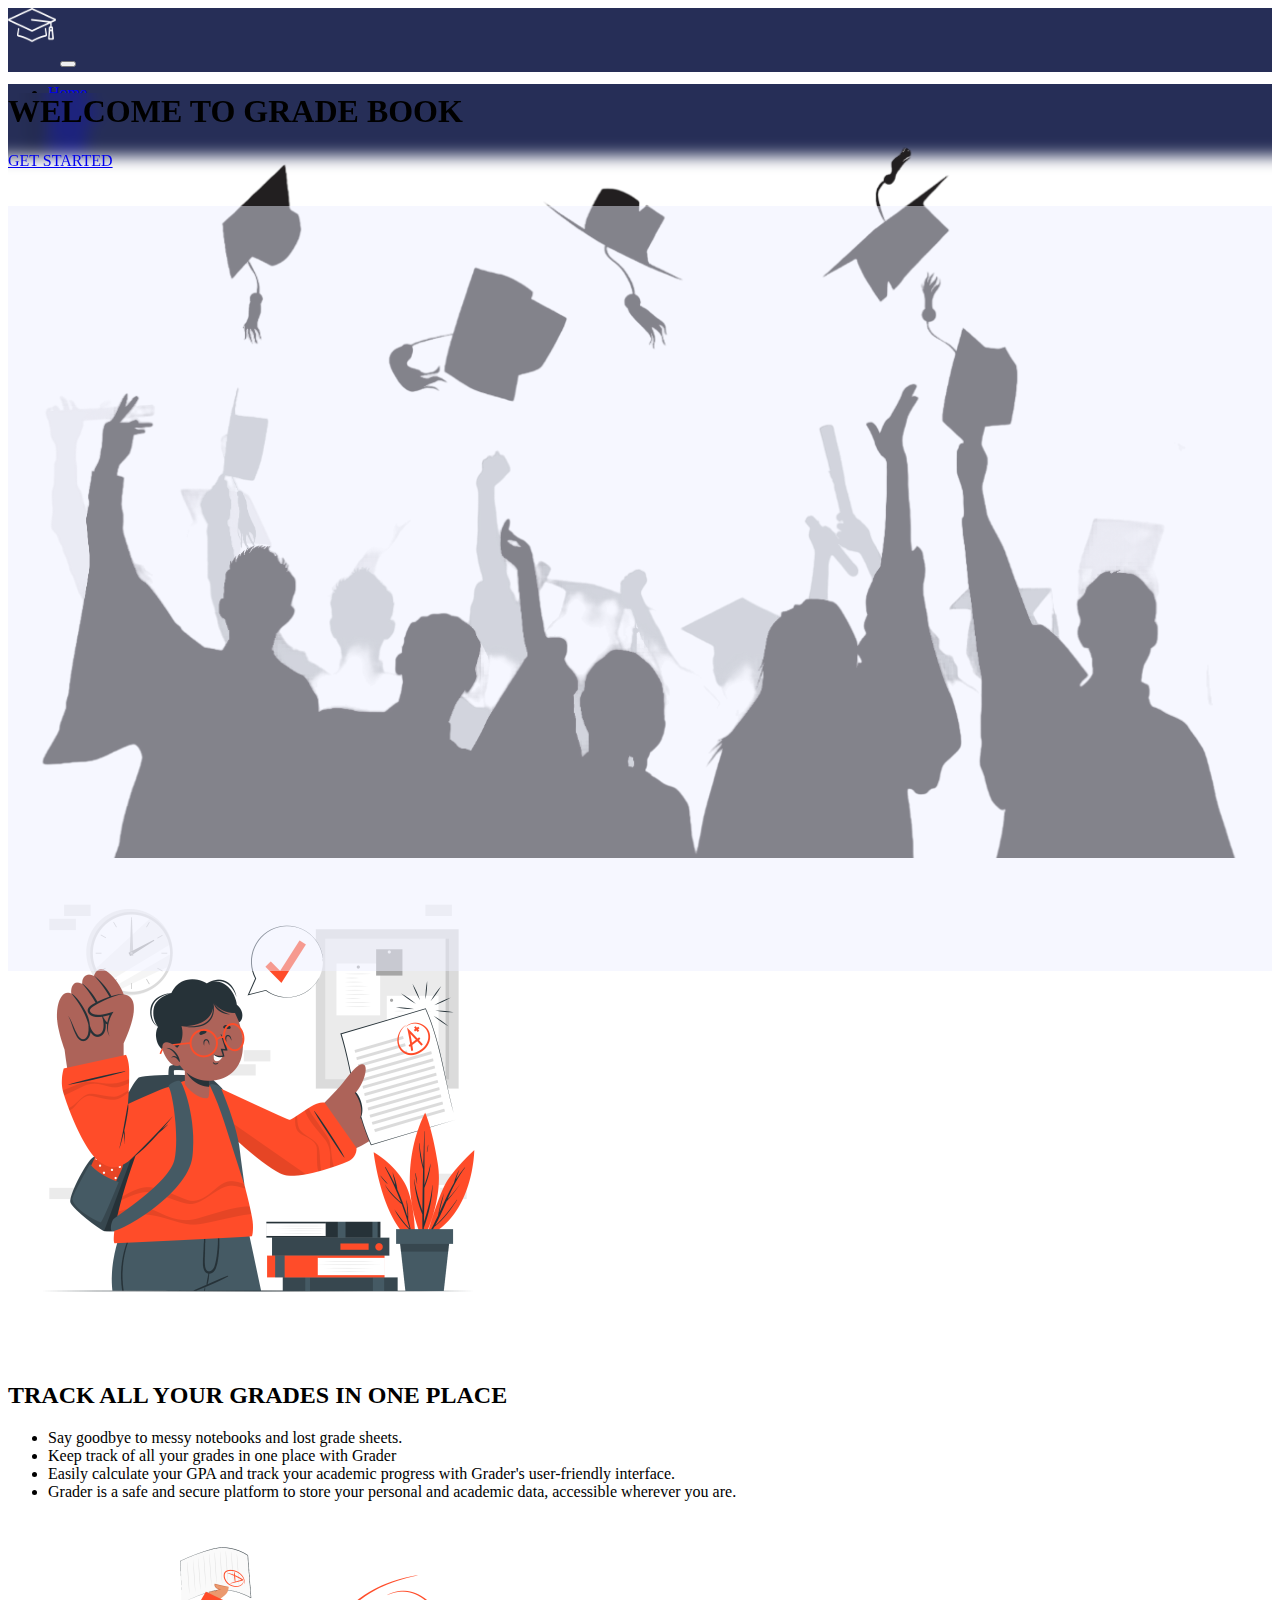
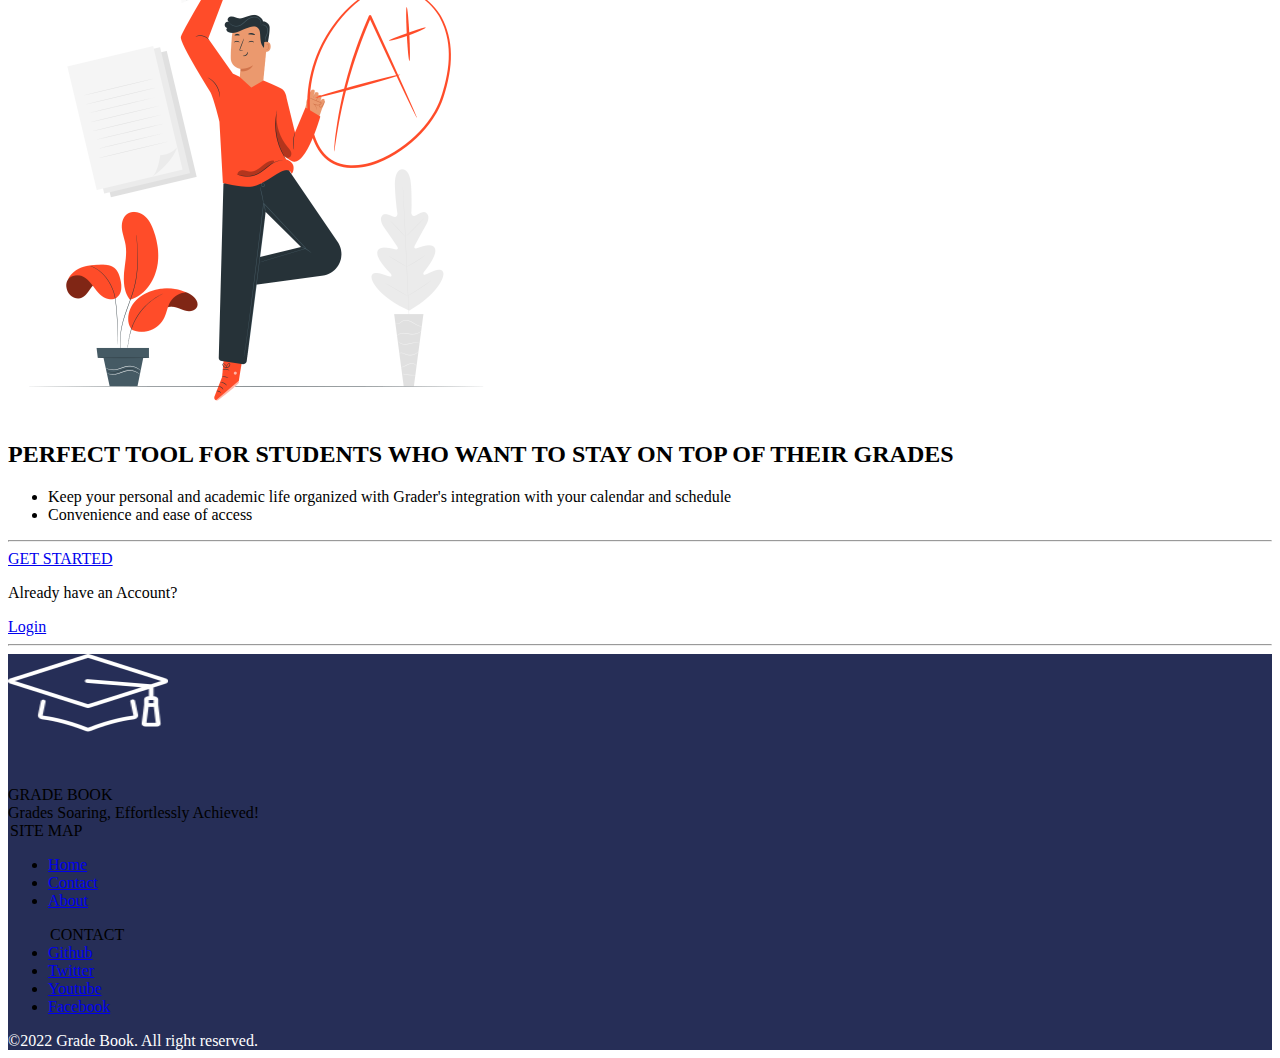
<file: src/index.html>
<!DOCTYPE html>
<html lang="en">

<head>
    <meta charset="UTF-8">
    <meta http-equiv="X-UA-Compatible" content="IE=edge">
    <meta name="viewport" content="width=device-width, initial-scale=1.0">
    <link rel="icon" type="image/png" href="images/website-icon.png">
    <!-- bootstrap css -->
    <link href="https://cdn.jsdelivr.net/npm/bootstrap@5.2.3/dist/css/bootstrap.min.css" rel="stylesheet" integrity="sha384-rbsA2VBKQhggwzxH7pPCaAqO46MgnOM80zW1RWuH61DGLwZJEdK2Kadq2F9CUG65" crossorigin="anonymous">

    <link href="styles/style.css" rel="stylesheet">

    <title>Home</title>
</head>

<body>
    <!-- navbar -->
    <nav class="navbar navbar-secondary navbar-expand-sm bg-primary ">
        <div class="container-fluid">
            <img src="images/gradulation-hat.png" class="navbar-brand img-fluid ms-2 me-5" alt="gradebook_logo" id="logo"
                title="Home">   
            <button class="navbar-toggler" type="button" data-bs-toggle="collapse" data-bs-target="#navbarSupportedContent" aria-controls="navbarSupportedContent" aria-expanded="false" aria-label="Toggle navigation">
                <span class="navbar-toggler-icon"></span>
            </button>
            <ul class="collapse navbar-collapse navbar-nav mb-2 mb-lg-0 justify-content-center gap-5 bg-primary text-light pb-2"
                id="navbarSupportedContent">
                <li class="nav-item">
                    <a class="nav-link active btn btn-outline-dark px-3 text-light border-light" aria-current="page" href="index.html">Home</a>
                </li>
                <li class="nav-item">
                    <a class="nav-link btn btn-outline-dark px-3 text-light border-light" href="contact.html">Contact</a>
                </li>
                <li class="nav-item">
                    <a class="nav-link btn btn-outline-dark px-3 text-light border-light" href="about.html">About</a>
                </li>
                <li class="nav-item">
                    <a class="nav-link btn btn-outline-dark px-3 text-light border-light" href="login.html">Login</a>
                </li>
            </ul>
        </div>
    </nav>

    <!-- the fullscreen welcome page -->
    <main id="height--fullheight" class="bg-image--blurred d-grid gap-5 intro border container-fluid justify-content-center align-content-center">
        <h1 class="display-1 w-100 text-center text-dark fw-bold ">WELCOME TO GRADE&nbsp;BOOK</h1>

        <a class="btn btn-primary btn-lg rounded me-auto ms-auto" href="signup-1.html">GET STARTED</a>

        <!-- scroll down button -->
        <div id="scroll" class="btn-outline-primary position-absolute">
            <div class="rounded-pill p-2 h-5 w-5 d-none d-lg-flex bg-light btn btn-outline-primary" title="learn more">
                <img src="images/downward arrow.png" class="img-fluid" alt="Learn More">
            </div>
        </div>
    </main>


    <div class="container mt-5">

        <section id="section_1" class="row mb-5 align-items-center shadow-lg">
            <img class="col-lg-5 rounded order-2 order-lg-1" src="images/happy student.png"
                alt="an excited undergrad student">
            <div class="col-lg-7 order-1 order-lg-2 w-md-50">
                <h2 class="h2 text-decoration-underline text-center mt-3">TRACK ALL YOUR GRADES IN ONE PLACE</h2>
                <ul class="ms-4">
                    <li>Say goodbye to messy notebooks and lost grade sheets.</li>
                    <li> Keep track of all your grades in one place with Grader</li>
                    <li>Easily calculate your GPA and track your academic progress with Grader's user-friendly
                        interface.</li>
                    <li>Grader is a safe and secure platform to store your personal and academic data, accessible
                        wherever you are.</li>
                </ul>
            </div>
        </section>

        <section class="row mb-5 align-items-center shadow-lg">
            <img class="col-lg-5 order-2 order-lg-2 rounded" src="images/excited student.png"
                alt="an excited highschool student">
            <div class="col-lg-7 order-1 order-lg-1">
                <h2 class="h3 text-decoration-underline text-center mt-3">PERFECT TOOL FOR STUDENTS WHO WANT TO STAY ON TOP
                    OF THEIR GRADES</h2>
                <ul class="ms-4">
                    <li>Keep your personal and academic life organized with Grader's integration with your calendar and
                        schedule</li>
                    <li>Convenience and ease of access</li>
                </ul>
            </div>
        </section>

        <hr>
        <section class="d-grid align-content-center justify-content-center">
            <a class="btn btn-lg btn-primary " href="signup-1.html">GET STARTED</a>
            <p class="text-muted">Already have an Account?</p>
            <a class="btn btn-outline-secondary" href="login.html">Login</a>
        </section>
        <hr>
    </div>

    <footer class="container-fluid bg-primary">
        <div class="row pt-3">
            <div class="col-12 col-md-4 justify-content-center row text-center">
                <img class="col-12 img-fluid banner__img" src="images/gradulation-hat.png" alt="Grade Book Logo">
                <div class="col-12 display-5 fw-bold text-light">GRADE BOOK</div>
                <div class="col-12 lead text-light">Grades Soaring, Effortlessly Achieved!</div>
            </div>

            <div class="col-12 col-md-8 row justify-content-center gap-5 text-center text-md-start mt-5">
                <div class="col-4">
                    <legend class="lead text-light">SITE MAP</legend>
                    <ul class="list-inline">
                        <li><a href="index.html" class="text-light">Home</a></li>
                        <li><a href="contact.html" class="text-light">Contact</a></li>
                        <li><a href="about.html" class="text-light">About</a></li>
                    </ul>
                </div>

                <div class="col-4">
                    <ul class="list-inline">
                        <legend class="lead text-light">CONTACT</legend>
                        <li class=""><a href="https://github.com" class="text-light">Github</a></li>
                        <li class=""><a href="twitter.com" class="text-light">Twitter</a></li>
                        <li class=""><a href="youtube.com" class="text-light">Youtube</a></li>
                        <li class=""><a href="facebook.com" class="text-light">Facebook</a></li>
                    </ul>
                </div>
            </div>
            <div class="text-center mt-4 text-color-quaternary"> &copy;2022 Grade Book. All right reserved.</div>
        </div>
    </footer>

    <script>
        let button = document.getElementById("scroll");
        var section = document.getElementById("section_1");
        button.addEventListener("click", function () {
            section.scrollIntoView({ behavior: "smooth" });
        });
    </script>

    <script src="https://cdn.jsdelivr.net/npm/bootstrap@5.2.3/dist/js/bootstrap.bundle.min.js"
        integrity="sha384-kenU1KFdBIe4zVF0s0G1M5b4hcpxyD9F7jL+jjXkk+Q2h455rYXK/7HAuoJl+0I4"
        crossorigin="anonymous"></script>

</body>
</html>
</file>
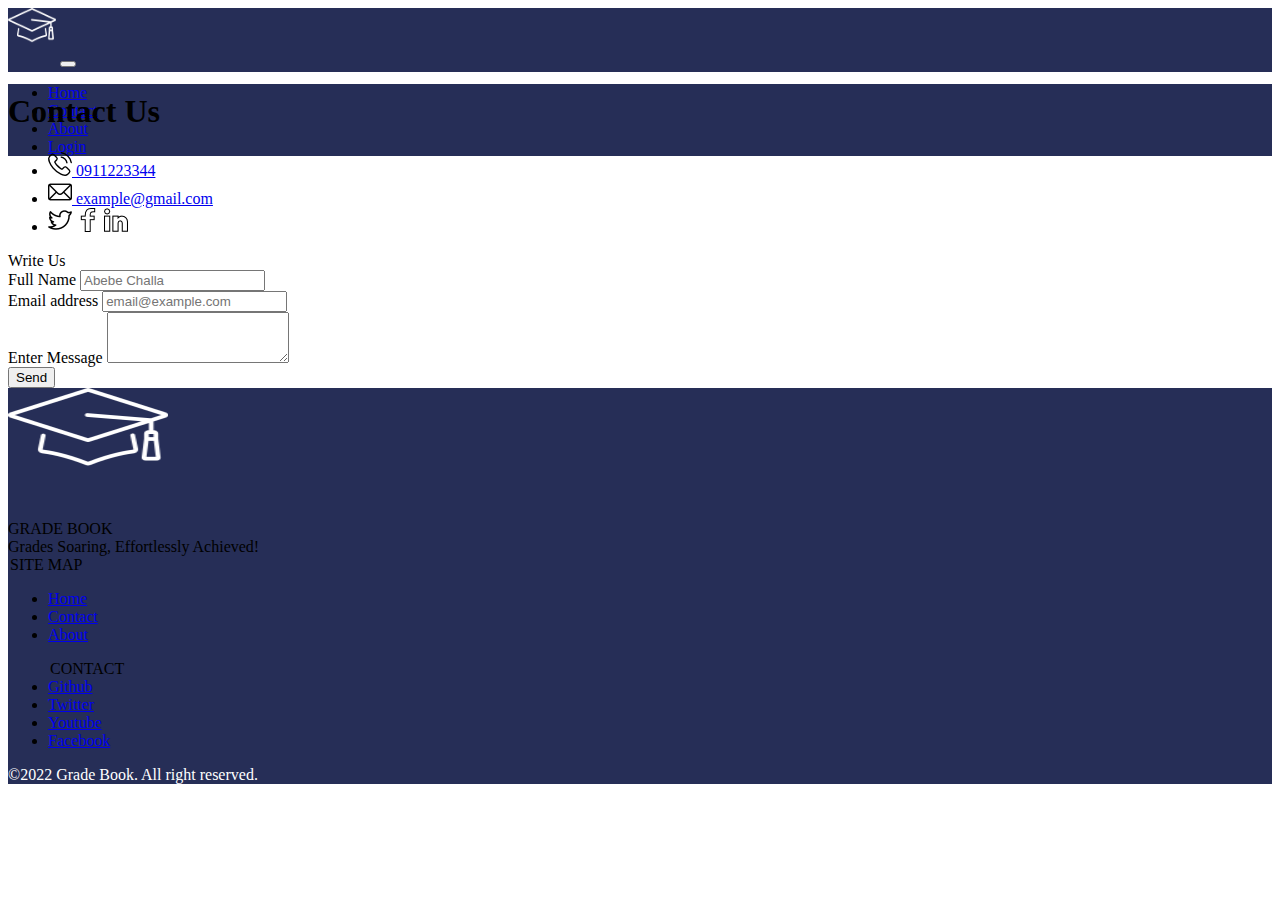
<file: src/contact.html>
<!DOCTYPE html>
<html lang="en">

<head>
    <meta charset="UTF-8">
    <meta http-equiv="X-UA-Compatible" content="IE=edge">
    <meta name="viewport" content="width=device-width, initial-scale=1.0">
    <link rel="icon" type="image/png" href="images/website-icon.png">

    <!-- bootstrap css -->
    <link href="https://cdn.jsdelivr.net/npm/bootstrap@5.2.3/dist/css/bootstrap.min.css" rel="stylesheet"
        integrity="sha384-rbsA2VBKQhggwzxH7pPCaAqO46MgnOM80zW1RWuH61DGLwZJEdK2Kadq2F9CUG65" crossorigin="anonymous">

    <link href="styles/style.css" rel="stylesheet" type="text/css">
    <title>Contact</title>
</head>

<body>
    <!-- navbar -->
    <nav class="navbar navbar-secondary navbar-expand-sm bg-primary ">
        <div class="container-fluid">
            <img src="images/gradulation-hat.png" class="navbar-brand img-fluid ms-2 me-5" alt="gradebook_logo" id="logo"
                title="Home">   
            <button class="navbar-toggler" type="button" data-bs-toggle="collapse" data-bs-target="#navbarSupportedContent" aria-controls="navbarSupportedContent" aria-expanded="false" aria-label="Toggle navigation">
                <span class="navbar-toggler-icon"></span>
            </button>
            <ul class="collapse navbar-collapse navbar-nav mb-2 mb-lg-0 justify-content-center gap-5 bg-primary text-light pb-2"
                id="navbarSupportedContent">
                <li class="nav-item">
                    <a class="nav-link btn btn-outline-dark px-3 text-light border-light" aria-current="page" href="index.html">Home</a>
                </li>
                <li class="nav-item">
                    <a class="nav-link active btn btn-outline-dark px-3 text-light border-light" href="contact.html">Contact</a>
                </li>
                <li class="nav-item">
                    <a class="nav-link btn btn-outline-dark px-3 text-light border-light" href="about.html">About</a>
                </li>
                <li class="nav-item">
                    <a class="nav-link btn btn-outline-dark px-3 text-light border-light" href="login.html">Login</a>
                </li>
            </ul>
        </div>
    </nav>



    <div class="row align-items-start align-content-start justify-content-center gap-4 m-5">
        <aside class="col-sm-12 col-lg-4 order-2 order-lg-1 text-center p-5">
            <h1 class="display-6 fw-bold">Contact Us</h1>
            <ul class="list-group list-group-flush text-center text-lg-start">
                <li class="list-group-item">
                    <a href="tel: 0911223344"><img class="icon me-2" src="images/telephone.png" alt="call us">
                        0911223344</a>
                </li>
                <li class="list-group-item">
                    <a href="mailto:example@gmail.com"><img class="icon me-2" src="images/mail.png" alt="mail us">
                        example@gmail.com</a>
                </li>

                <li class="d-flex justify-content-evenly m-5">
                    <a class="" href="#"><img src="images/twitter-sign.png" alt="twitter"></a>
                    <a class="" href="#"><img src="images/facebook-sign.png" alt="facebook"></a>
                    <a class="" href="#"><img src="images/linkedin-sign.png" alt="linked in"></a>
                </li>
            </ul>
        </aside>

        <!-- contact form -->
        <form class="col-sm-12 col-lg-6 order-sm-1 order-lg-2 p-5" method="" action="">
            <div class="display-6 fw-bold text-center">Write Us</div>
            <div class="mb-3">
                <label for="name" class="form-label">Full Name</label>
                <input type="text" class="form-control" id="name" placeholder="Abebe Challa" required>
            </div>
            
            <div class="mb-3">
                <label for="exampleFormControlInput1" class="form-label">Email address</label>
                <input type="email" class="form-control" id="exampleFormControlInput1" placeholder="email@example.com" required>
            </div>

            <div class="mb-3">
                <label for="exampleFormControlTextarea1" class="form-label">Enter Message</label>
                <textarea class="form-control" id="exampleFormControlTextarea1" rows="3"></textarea>
            </div>

            <button class="btn btn-success btn-lg m-3" type="submit">Send</button>
        </form>
    </div>


    <footer class="container-fluid bg-primary">
        <div class="row pt-3">
            <div class="col-12 col-md-4 justify-content-center row text-center">
                <img class="col-12 img-fluid banner__img" src="images/gradulation-hat.png" alt="Grade Book Logo">
                <div class="col-12 display-5 fw-bold text-light">GRADE BOOK</div>
                <div class="col-12 lead text-light">Grades Soaring, Effortlessly Achieved!</div>
            </div>

            <div class="col-12 col-md-8 row justify-content-center gap-5 text-center text-md-start mt-5">
                <div class="col-4">
                    <legend class="lead text-light">SITE MAP</legend>
                    <ul class="list-inline">
                        <li><a href="index.html" class="text-light">Home</a></li>
                        <li><a href="contact.html" class="text-light">Contact</a></li>
                        <li><a href="about.html" class="text-light">About</a></li>
                    </ul>
                </div>

                <div class="col-4">
                    <ul class="list-inline">
                        <legend class="lead text-light">CONTACT</legend>
                        <li class=""><a href="https://github.com" class="text-light">Github</a></li>
                        <li class=""><a href="twitter.com" class="text-light">Twitter</a></li>
                        <li class=""><a href="youtube.com" class="text-light">Youtube</a></li>
                        <li class=""><a href="facebook.com" class="text-light">Facebook</a></li>
                    </ul>
                </div>
            </div>
            <div class="text-center mt-4 text-color-quaternary"> &copy;2022 Grade Book. All right reserved.</div>
        </div>
    </footer>


    <script>
        let button = document.getElementById("scroll");
        var section = document.getElementById("section_1");
        button.addEventListener("click", function () {
            section.scrollIntoView({ behavior: "smooth" });
        });
    </script>

    <script src="https://cdn.jsdelivr.net/npm/bootstrap@5.2.3/dist/js/bootstrap.bundle.min.js"
        integrity="sha384-kenU1KFdBIe4zVF0s0G1M5b4hcpxyD9F7jL+jjXkk+Q2h455rYXK/7HAuoJl+0I4"
        crossorigin="anonymous"></script>
</body>

</html>
</file>
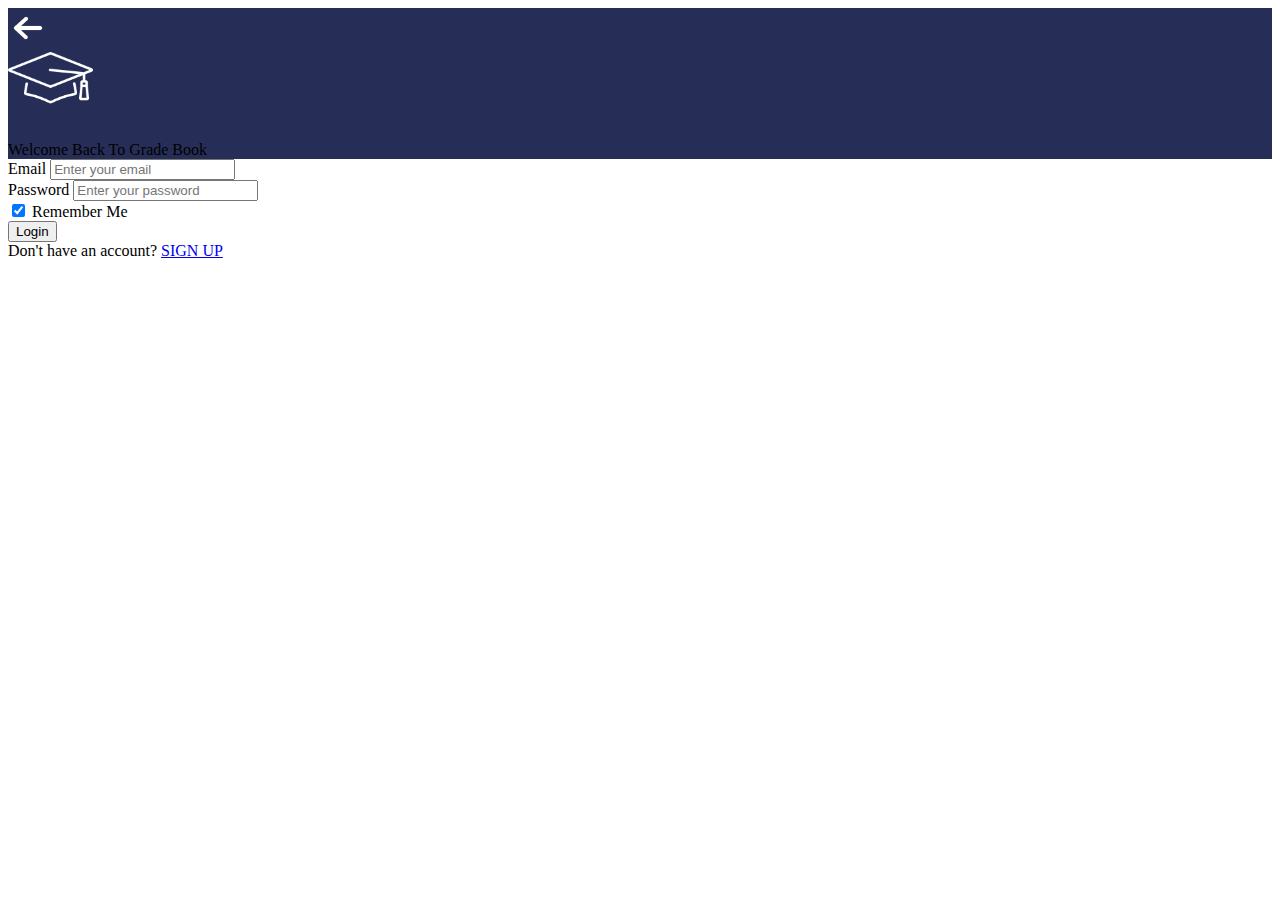
<file: src/login.html>
<!DOCTYPE html>
<html lang="en">

<head>
    <meta charset="UTF-8">
    <meta http-equiv="X-UA-Compatible" content="IE=edge">
    <meta name="viewport" content="width=device-width, initial-scale=1.0">
    <link rel="icon" type="image/png" href="images/website-icon.png">
    <!-- bootstrap css -->
    <link href="https://cdn.jsdelivr.net/npm/bootstrap@5.2.3/dist/css/bootstrap.min.css" rel="stylesheet"
    integrity="sha384-rbsA2VBKQhggwzxH7pPCaAqO46MgnOM80zW1RWuH61DGLwZJEdK2Kadq2F9CUG65" crossorigin="anonymous">
    
    <link href="styles/style.css" rel="stylesheet" type="text/css">

    <title>Login</title>
</head>

<body>
    <nav class="fixed-top bg-primary ps-5 p-1 container-fluid border-bottom">  
        <a href="index.html" title="Go Back"><img class="shadow" src="images/back-button.png" alt="Back" width="40px"></a>
    </nav>
    <div class="row justify-content-center vh-100 container-fluid me-0 ms-0">
        <aside class="col-sm-12 col-lg-4 me-0 order-1 order-lg-2 text-center align-items-center justify-content-center bg-primary text-secondary d-flex flex-column gap-5">
            <div class="logo d-none d-lg-grid"><img class="img-fluid" src="images/gradulation-hat.png" alt="gradebook logo" width="85rem"></div>
            <div class="h1 text-light">Welcome Back To Grade Book</div>
        </aside>

        <form class="col-sm-12 col-lg-6 order-2 order-lg-1 p-5 border mt-5 container-fluid d-flex flex-column justify-content-center" action="user.html" method="">
            <div class="mb-3">
                <label for="email" class="form-label">Email</label>
                <input type="email" class="form-control" id="email" placeholder="Enter your email" required>
            </div>

            <div class="mb-3">
                <label for="exampleFormControlInput1" class="form-label">Password</label>
                <input type="password" class="form-control" id="exampleFormControlInput1"
                    placeholder="Enter your password" required>
            </div>

            <div class="mb-3 d-flex align-items-center">
                <div>
                    <input class="form-check-input align-baseline" type="checkbox" id="rememberMe" checked>
                    <label for="rememberMe">Remember Me</label>
                </div>
                <button class="btn btn-success btn-lg ms-auto me-5" type="submit">Login</button>
            </div>

            <div class="text-muted">Don't have an account? <a href="signup-1.html">SIGN UP</a></div>
        </form>
    </div>

    <!-- bootstrap js bundle -->
    <script src="https://cdn.jsdelivr.net/npm/bootstrap@5.2.3/dist/js/bootstrap.bundle.min.js"
        integrity="sha384-kenU1KFdBIe4zVF0s0G1M5b4hcpxyD9F7jL+jjXkk+Q2h455rYXK/7HAuoJl+0I4"
        crossorigin="anonymous"></script>
</body>

</html>
</file>
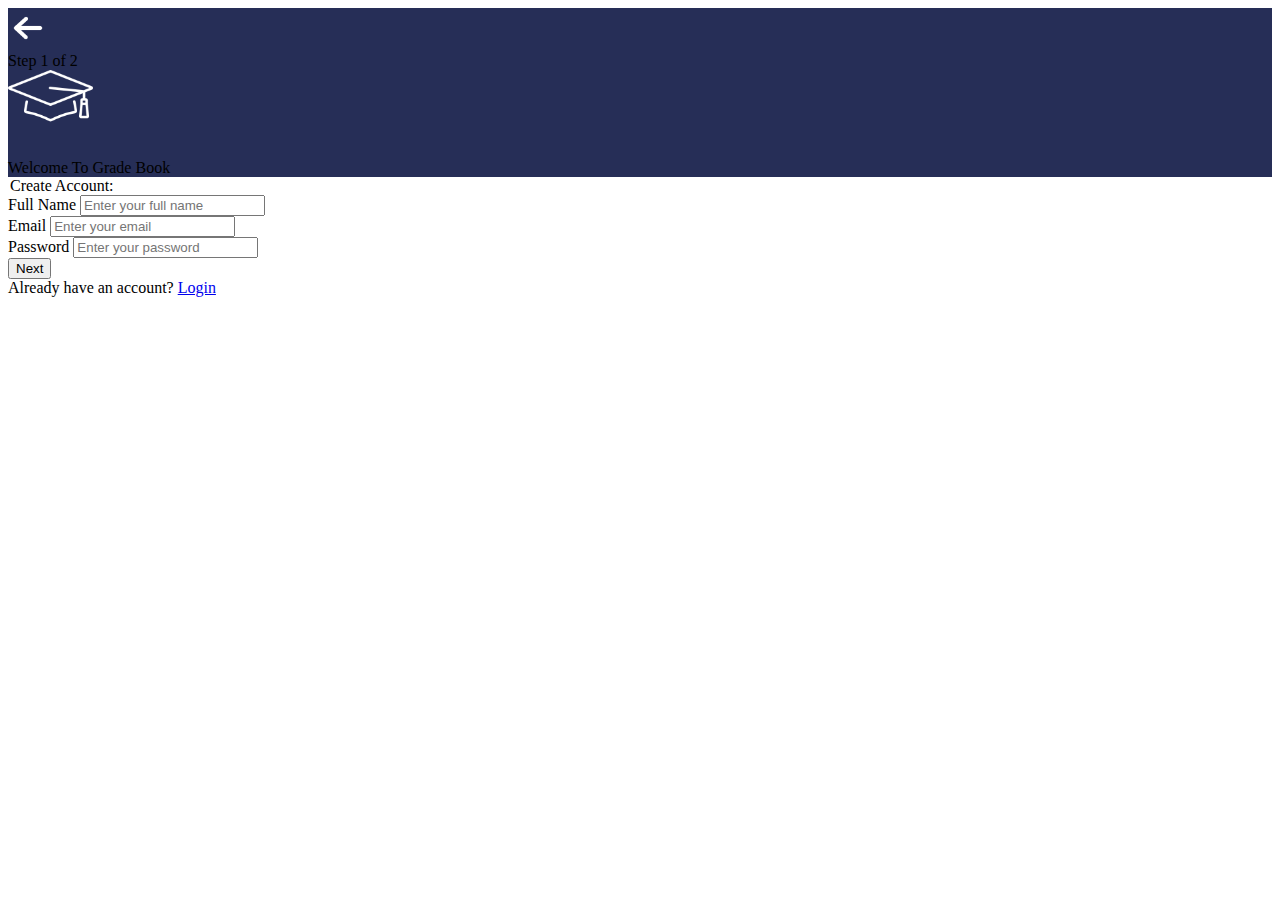
<file: src/signup-1.html>
<!DOCTYPE html>
<html lang="en">

<head>
    <meta charset="UTF-8">
    <meta http-equiv="X-UA-Compatible" content="IE=edge">
    <meta name="viewport" content="width=device-width, initial-scale=1.0">
    <link rel="icon" type="image/png" href="images/website-icon.png">
    <!-- bootstrap css -->
    <link href="https://cdn.jsdelivr.net/npm/bootstrap@5.2.3/dist/css/bootstrap.min.css" rel="stylesheet"
    integrity="sha384-rbsA2VBKQhggwzxH7pPCaAqO46MgnOM80zW1RWuH61DGLwZJEdK2Kadq2F9CUG65" crossorigin="anonymous">
    
    <link href="styles/style.css" rel="stylesheet" type="text/css">
    
    <title>Signup_1</title>
</head>

<body>
    <nav class="fixed-top bg-primary ps-5 p-1 container-fluid border-bottom">
        <a href="index.html" title="Go Back"><img class="shadow" src="images/back-button.png" alt="Back"
                width="40px"></a>
        <div class="text-center m-auto d-inline text-light">Step 1 of 2</div>
    </nav>

    <div class="row justify-content-center vh-100 container-fluid me-0 ms-0">
        <aside
            class=" d-none d-lg-flex col-sm-12 col-lg-4 me-0 order-1 order-lg-2 text-center align-items-center justify-content-center bg-primary d-flex flex-column gap-5">
            <div class="logo"><img class="img-fluid" src="images/gradulation-hat.png" alt="gradebook logo"
                    width="85rem"></div>
            <div class="h1 text-light">Welcome To Grade Book</div>
        </aside>

        <form class="col-sm-12 col-lg-6 order-2 order-lg-1 p-5 border mt-5 container-fluid d-flex flex-column justify-content-center" action="signup-2.html" method="">
            <legend class="display-5 mb-4">Create Account:</legend>

            <div class="mb-3">
                <label for="name" class="form-label text">Full Name</label>
                <input type="text" class="form-control" id="name" placeholder="Enter your full name" required>
            </div>

            <div class="mb-3">
                <label for="email" class="form-label">Email</label>
                <input type="email" class="form-control" id="email" placeholder="Enter your email" required>
            </div>

            <div class="mb-3">
                <label for="password" class="form-label">Password</label>
                <input type="password" class="form-control" id="password" placeholder="Enter your password" required>
            </div>

            <div class="mb-3 d-flex align-items-center">
                <button class="btn btn-success btn-lg ms-auto me-5" type="submit">Next</button>
            </div>

            <div class="text-muted">Already have an account? <a href="login.html">Login</a></div>

        </form>
    </div>


    <script src="https://cdn.jsdelivr.net/npm/bootstrap@5.2.3/dist/js/bootstrap.bundle.min.js"
        integrity="sha384-kenU1KFdBIe4zVF0s0G1M5b4hcpxyD9F7jL+jjXkk+Q2h455rYXK/7HAuoJl+0I4"
        crossorigin="anonymous"></script>

</body>

</html>
</file>
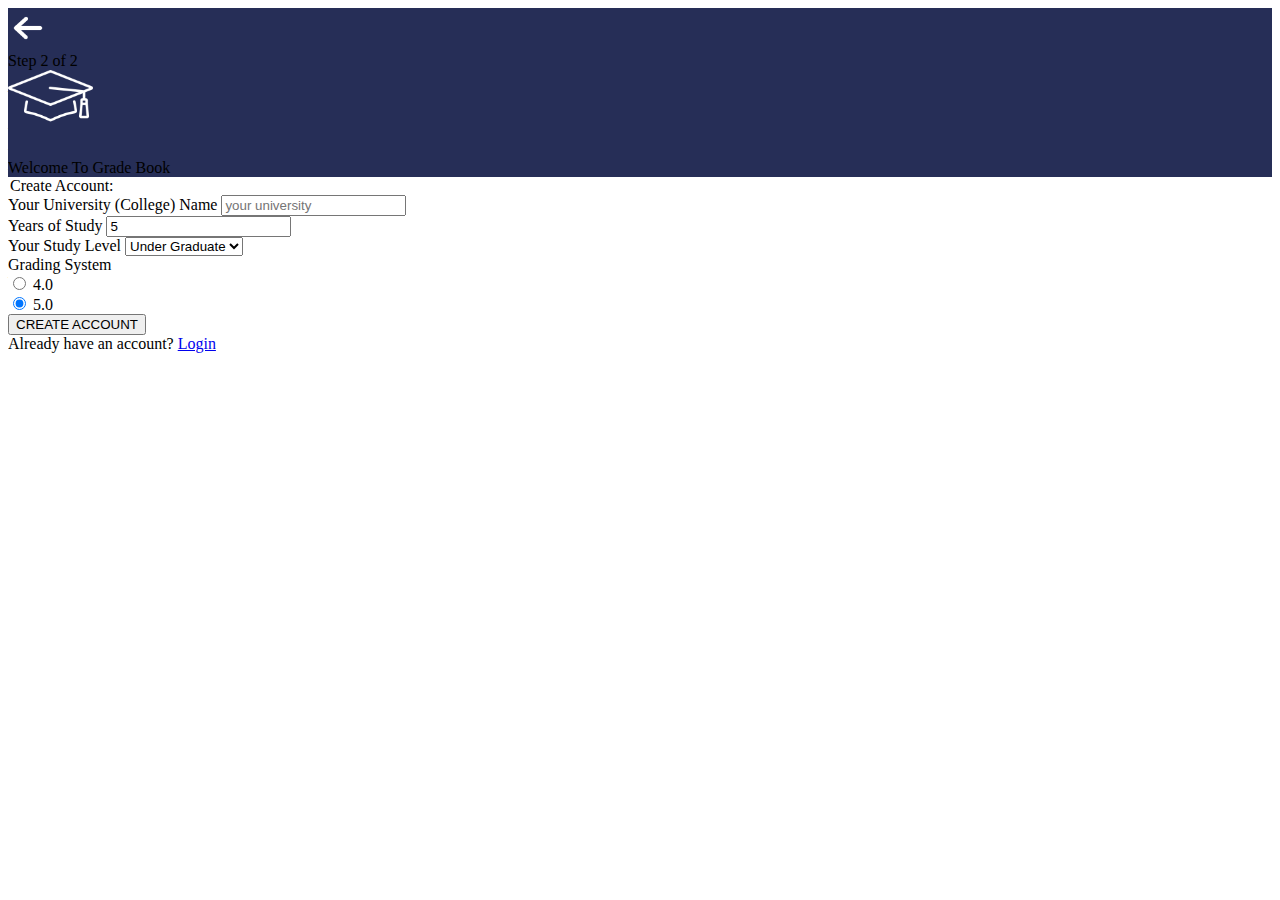
<file: src/signup-2.html>
<!DOCTYPE html>
<html lang="en">


<head>
    <meta charset="UTF-8">
    <meta http-equiv="X-UA-Compatible" content="IE=edge">
    <meta name="viewport" content="width=device-width, initial-scale=1.0">
    <link rel="icon" type="image/png" href="images/website-icon.png">
    <!-- bootstrap css -->
    <link href="https://cdn.jsdelivr.net/npm/bootstrap@5.2.3/dist/css/bootstrap.min.css" rel="stylesheet"
        integrity="sha384-rbsA2VBKQhggwzxH7pPCaAqO46MgnOM80zW1RWuH61DGLwZJEdK2Kadq2F9CUG65" crossorigin="anonymous">

    <link href="styles/style.css" rel="stylesheet" type="text/css">

    <title>Signup_2</title>
</head>

<body>
    <nav class="fixed-top bg-primary ps-5 p-1 container-fluid border-bottom">
        <a href="signup-1.html" title="Go Back"><img class="shadow" src="images/back-button.png" alt="Back"
                width="40px"></a>
        <div class="text-center m-auto d-inline text-light">Step 2 of 2</div>
    </nav>

    <div class="row justify-content-center vh-100 container-fluid me-0 ms-0 bg-image--banner">
        <aside
            class=" d-none d-lg-flex col-sm-12 col-lg-4 me-0 order-1 order-lg-2 text-center align-items-center justify-content-center bg-primary d-flex flex-column gap-5">
            <div class="logo"><img class="img-fluid" src="images/gradulation-hat.png" alt="gradebook logo"
                    width="85rem"></div>
            <div class="h1 text-light">Welcome To Grade Book</div>
        </aside>

        <form
            class="col-sm-12 col-lg-6 order-2 order-lg-1 p-5 border mt-5 container-fluid d-flex flex-column justify-content-center"
            action="user.html" method="">
            <legend class="display-5 mb-4">Create Account:</legend>

            <div class="mb-3">
                <label for="universityName" class="form-label text">Your University (College) Name</label>
                <input type="text" class="form-control" id="universityName" placeholder="your university" required>
            </div>


            <div class="mb-3">
                <label class="form-label text" for="numberOfYears">Years of Study </label>
                <input class="form-control w-25" name="numberOfYears" type="number" value="5" id="numberOfYears"
                    required>
            </div>

            <div class="mb-3">
                <label class="" for="studyLevel">Your Study Level</label>
                <select class="form-select" aria-label="Select Study Level">
                    <option value="highSchool">High School</option>
                    <option value="underGraduate" selected>Under Graduate</option>
                    <option value="postGraduate">Post Graduate</option>
                </select>
            </div>

            <div>
                <div>Grading System</div>
                <div class="form-check">
                    <input class="form-check-input" type="radio" name="gpa" id="gpa4">
                    <label class="form-check-label" for="gpa4"> 4.0 </label>
                </div>
                <div class="form-check">
                    <input class="form-check-input" type="radio" name="gpa" id="gpa5" checked>
                    <label class="form-check-label" for="gpa5"> 5.0 </label>
                </div>
            </div>

            <input class="btn btn-primary btn-lg" type="submit" value="CREATE ACCOUNT" aria-label="submit">

            <div class="text-center">
                <div class="text-muted fixed-bottom end-50">Already have an account? <a href="login.html">Login</a>
                </div>
            </div>
        </form>
    </div>
    </div>

    <script src="script/signup_2_Form_Validator.js" defer></script>


</body>

</html>
</file>
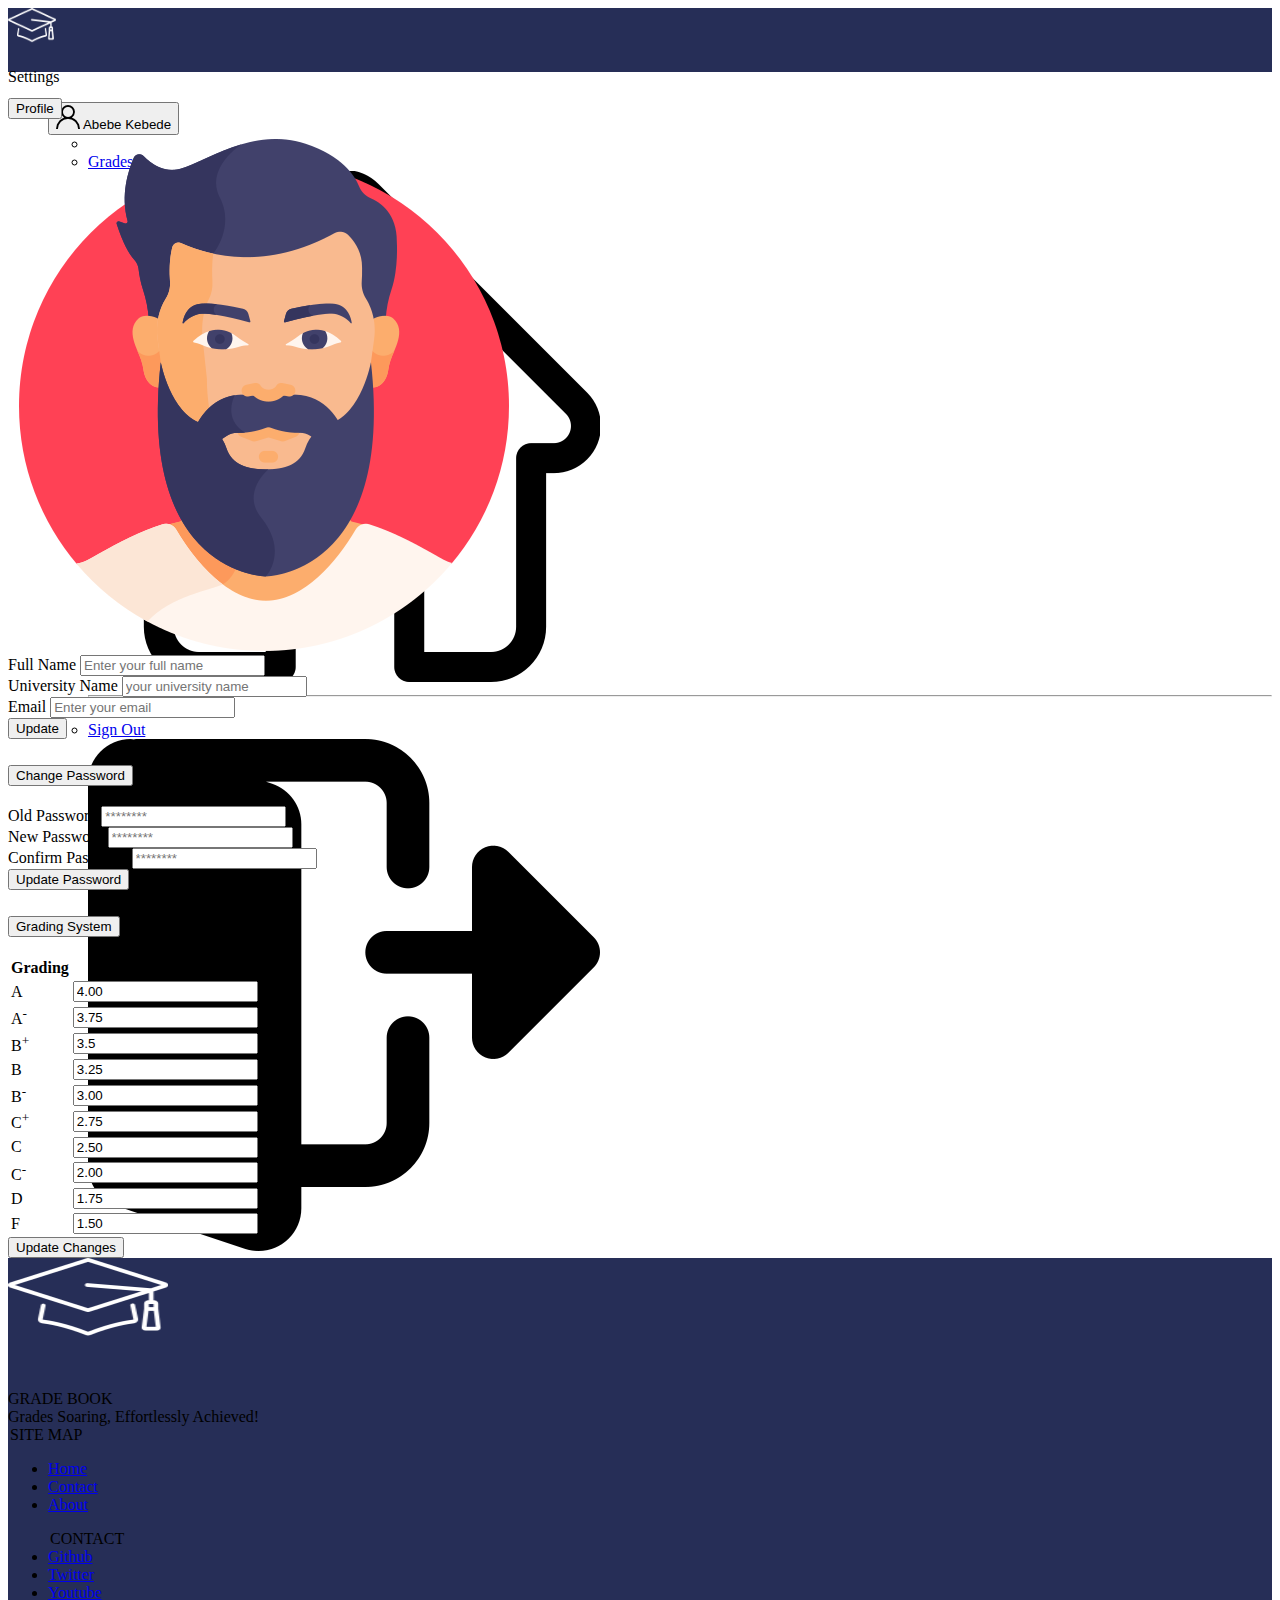
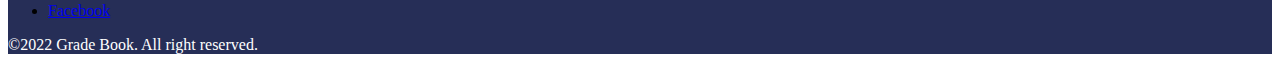
<file: src/user settings.html>
<!DOCTYPE html>
<html lang="en">

<head>
    <meta charset="UTF-8">
    <meta http-equiv="X-UA-Compatible" content="IE=edge">
    <meta name="viewport" content="width=device-width, initial-scale=1.0">
    <link rel="icon" type="image/png" href="images/website-icon.png">
    <!-- bootstrap css -->
    <link href="https://cdn.jsdelivr.net/npm/bootstrap@5.2.3/dist/css/bootstrap.min.css" rel="stylesheet"
        integrity="sha384-rbsA2VBKQhggwzxH7pPCaAqO46MgnOM80zW1RWuH61DGLwZJEdK2Kadq2F9CUG65" crossorigin="anonymous">

    <link href="styles/style.css" rel="stylesheet">

    <title>User-Settings</title>
</head>

<body class="min-height-100">

    <!-- navbar -->
    <nav class="navbar navbar-secondary navbar-expand-sm bg-primary justify-items-top ">
        <div class="container-fluid border-bottom">
            <img src="images/gradulation-hat.png" class="navbar-brand img-fluid ms-2 me-5" alt="gradebook_logo"
                id="logo" title="Home">

            <div class="display-5 ms-auto me-auto d-none d-lg-flex text-light">Settings</div>
            <ul class="navbar me-2 mb-2 mb-lg-0 ">
                <div class="dropdown">
                    <button class="btn btn-light dropdown-toggle" type="button" data-bs-toggle="dropdown"
                        aria-expanded="false">
                        <img src="images/user.png" alt="profile">
                        Abebe Kebede
                    </button>
                    <ul class="dropdown-menu">
                        <li class="dropdown-item">
                            <li class="dropdown-item">
                                <a class="row p-2" href="user.html">
                                    <div class="col-7">Grades</div>
                                    <img class="img-fluid col-4" src="images/home.png" alt="">
                                </a>
                            </li>
                        <li>
                            <hr class="dropdown-divider bg-light">
                        </li>
                        <li class="dropdown-item">
                            <a class="row p-2" href="index.html">
                                <div class="col-7">Sign Out</div>
                                <img class="img-fluid col-4" src="images/logout.png" alt="">
                            </a>
                        </li>
                    </ul>
                </div>
            </ul>
        </div>
    </nav>

    <div class="container-sm mt-5 accordion min-height-50" id="accordionExample">
        <div class="accordion-item">
            <h2 class="accordion-header" id="headingOne">
                <button class="accordion-button" type="button" data-bs-toggle="collapse" data-bs-target="#collapseOne"
                    aria-expanded="true" aria-controls="collapseOne">
                    Profile
                </button>
            </h2>
            <div id="collapseOne" class="accordion-collapse collapse show" aria-labelledby="headingOne"
                data-bs-parent="#accordionExample">
                <div class="accordion-body">

                    <div class="row gap-5">
                        <div class="col-2 col-md-2 d-md-flex align-items-center container-fluid justify-content-center">
                            <img class="img-fluid shadow-lg border border-secondary rounded-pill" src="images/man.png"
                                alt="profile pic">
                        </div>
                        <form class="col-12 col-md-8 p-5 container-fluid" action="" method="">
                            <div class="mb-3">
                                <label for="name" class="form-label text">Full Name</label>
                                <input type="text" class="form-control" id="name" placeholder="Enter your full name"
                                    required>
                            </div>

                            <div class="mb-3">
                                <label for="university" class="form-label">University Name</label>
                                <input type="text" class="form-control" id="university"
                                    placeholder="your university name" required>
                            </div>

                            <div class="mb-3">
                                <label for="email" class="form-label">Email</label>
                                <input type="email" class="form-control" id="email" placeholder="Enter your email"
                                    required>
                            </div>

                            <div class="mb-3 d-flex align-items-center">
                                <button class="btn btn-success btn-lg ms-auto me-5" type="submit">Update</button>
                            </div>
                        </form>
                    </div>
                </div>
            </div>
        </div>

        <div class="accordion-item">
            <h2 class="accordion-header" id="headingTwo">
                <button class="accordion-button collapsed" type="button" data-bs-toggle="collapse"
                    data-bs-target="#collapseTwo" aria-expanded="false" aria-controls="collapseTwo">
                    Change Password
                </button>
            </h2>
            <div id="collapseTwo" class="accordion-collapse collapse" aria-labelledby="headingTwo"
                data-bs-parent="#accordionExample">
                <div class="accordion-body">
                    <form class="col-12 col-md-8 p-5 container-fluid" action="" method="">

                        <div class="mb-3">
                            <label for="password" class="form-label">Old Password</label>
                            <input type="password" class="form-control" id="password" placeholder="********" required>
                        </div>

                        <div class="mb-3">
                            <label for="password" class="form-label">New Password</label>
                            <input type="password" class="form-control" id="password" placeholder="********" required>
                        </div>

                        <div class="mb-3">
                            <label for="password" class="form-label">Confirm Password</label>
                            <input type="password" class="form-control" id="password" placeholder="********" required>
                        </div>


                        <div class="mb-3 d-flex align-items-center">
                            <button class="btn btn-success btn-lg ms-auto me-5" type="submit">Update Password</button>
                        </div>
                    </form>

                </div>
            </div>
        </div>
        <div class="accordion-item">
            <h2 class="accordion-header" id="headingThree">
                <button class="accordion-button collapsed" type="button" data-bs-toggle="collapse"
                    data-bs-target="#collapseThree" aria-expanded="false" aria-controls="collapseThree">
                    Grading System
                </button>
            </h2>
            <div id="collapseThree" class="accordion-collapse collapse" aria-labelledby="headingThree"
                data-bs-parent="#accordionExample">
                <form class="accordion-body w-50 container-fluid text-center">
                    <table class="table table-striped">
                        <thead>
                            <tr>
                                <th>Grading</th>
                                <th>Number</th>
                            </tr>
                        </thead>
                        <tbody>
                            <tr>
                                <td>A</td>
                                <td><input type="text" min="1" max="4" class="form-control" value="4.00"></td>
                            </tr>
                            <tr>
                                <td>A<sup>-</sup></td>
                                <td><input type="text" min="1" max="4" class="form-control" value="3.75"></td>
                            </tr>
                            <tr>
                                <td>B<sup>+</sup></td>
                                <td><input type="text" min="1" max="4" class="form-control" value="3.5"></td>
                            </tr>
                            <tr>
                                <td>B</td>
                                <td><input type="text" min="1" max="4" class="form-control" value="3.25"></td>
                            </tr>
                            <tr>
                                <td>B<sup>-</sup></td>
                                <td><input type="text" min="1" max="4" class="form-control" value="3.00"></td>
                            </tr>
                            <tr>
                                <td>C<sup>+</sup></td>
                                <td><input type="text" min="1" max="4" class="form-control" value="2.75"></td>
                            </tr>
                            <tr>
                                <td>C</td>
                                <td><input type="text" min="1" max="4" class="form-control" value="2.50"></td>
                            </tr>
                            <tr>
                                <td>C<sup>-</sup></td>
                                <td><input type="text" min="1" max="4" class="form-control" value="2.00"></td>
                            </tr>
                            <tr>
                                <td>D</td>
                                <td><input type="text" min="1" max="4" class="form-control" value="1.75"></td>
                            </tr>
                            <tr>
                                <td>F</td>
                                <td><input type="text" min="1" max="4" class="form-control" value="1.50"></td>
                            </tr>
                        </tbody>
                    </table>

                    <div class="mb-3 d-flex align-items-center">
                        <button class="btn btn-success btn-lg ms-auto me-5" type="submit">Update Changes</button>
                    </div>
                </form>
            </div>
        </div>
    </div>

    <!-- <script defer src="script/responsiveUserNavbar.js"></script> -->
    <!-- <script defer src="script/grade_handler.js"></script> -->
    <footer class="container-fluid bg-primary">
        <div class="row pt-3">
            <div class="col-12 col-md-4 justify-content-center row text-center">
                <img class="col-12 img-fluid banner__img" src="images/gradulation-hat.png" alt="Grade Book Logo">
                <div class="col-12 display-5 fw-bold text-light">GRADE BOOK</div>
                <div class="col-12 lead text-light">Grades Soaring, Effortlessly Achieved!</div>
            </div>

            <div class="col-12 col-md-8 row justify-content-center gap-5 text-center text-md-start mt-5">
                <div class="col-4">
                    <legend class="lead text-light">SITE MAP</legend>
                    <ul class="list-inline">
                        <li><a href="index.html" class="text-light">Home</a></li>
                        <li><a href="contact.html" class="text-light">Contact</a></li>
                        <li><a href="about.html" class="text-light">About</a></li>
                    </ul>
                </div>

                <div class="col-4">
                    <ul class="list-inline">
                        <legend class="lead text-light">CONTACT</legend>
                        <li class=""><a href="https://github.com" class="text-light">Github</a></li>
                        <li class=""><a href="twitter.com" class="text-light">Twitter</a></li>
                        <li class=""><a href="youtube.com" class="text-light">Youtube</a></li>
                        <li class=""><a href="facebook.com" class="text-light">Facebook</a></li>
                    </ul>
                </div>
            </div>
            <div class="text-center mt-4 text-color-quaternary"> &copy;2022 Grade Book. All right reserved.</div>
        </div>
    </footer>

    <script src="https://cdn.jsdelivr.net/npm/bootstrap@5.2.3/dist/js/bootstrap.bundle.min.js"
        integrity="sha384-kenU1KFdBIe4zVF0s0G1M5b4hcpxyD9F7jL+jjXkk+Q2h455rYXK/7HAuoJl+0I4"
        crossorigin="anonymous"></script>
</body>

</html>
</file>
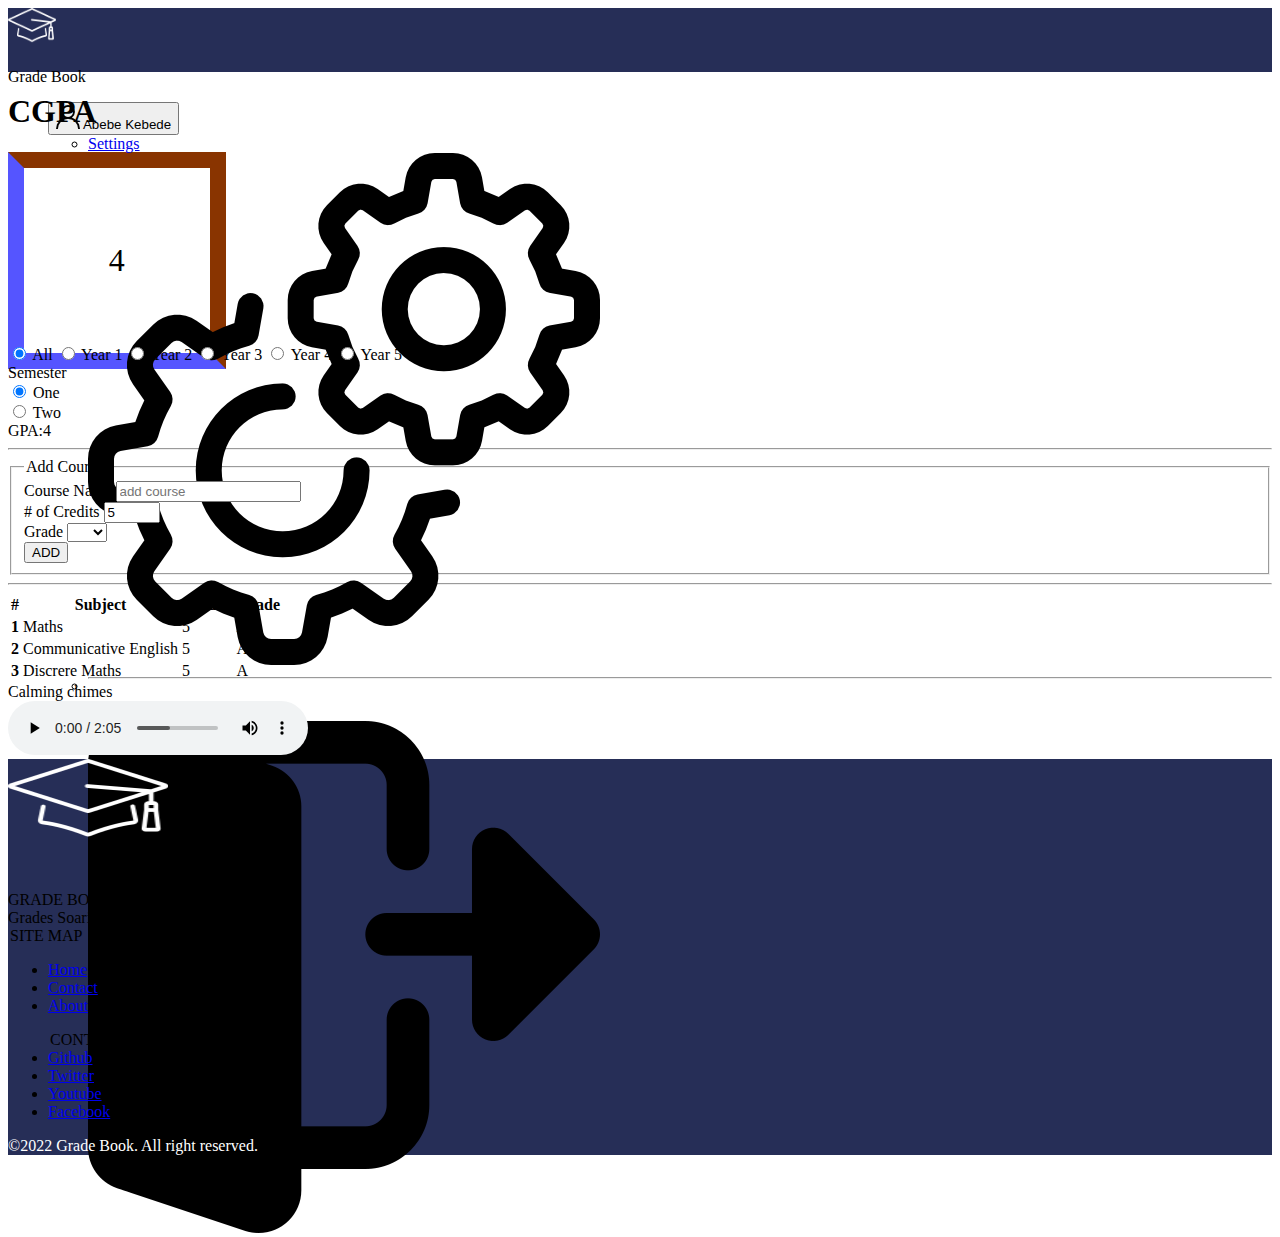
<file: src/user.html>
<!DOCTYPE html>
<html lang="en">

<head>
    <meta charset="UTF-8">
    <meta http-equiv="X-UA-Compatible" content="IE=edge">
    <meta name="viewport" content="width=device-width, initial-scale=1.0">
    <link rel="icon" type="image/png" href="images/website-icon.png">
    <!-- bootstrap css -->
    <link href="https://cdn.jsdelivr.net/npm/bootstrap@5.2.3/dist/css/bootstrap.min.css" rel="stylesheet"
        integrity="sha384-rbsA2VBKQhggwzxH7pPCaAqO46MgnOM80zW1RWuH61DGLwZJEdK2Kadq2F9CUG65" crossorigin="anonymous">

    <link href="styles/style.css" rel="stylesheet">

    <title>User-Page</title>
</head>

<body>
    <!-- navbar -->
    <nav class="navbar navbar-secondary navbar-expand-sm bg-primary justify-items-top ">
        <div class="container-fluid border-bottom">
            <img src="images/gradulation-hat.png" class="navbar-brand img-fluid ms-2 me-5" alt="gradebook_logo"
                id="logo" title="Home">

            <div class="display-5 ms-auto me-auto d-none d-lg-flex text-light">Grade Book</div>
            <ul class="navbar me-2 mb-2 mb-lg-0 ">
                <div class="dropdown">
                    <button class="btn btn-light dropdown-toggle" type="button" data-bs-toggle="dropdown"
                        aria-expanded="false">
                        <img src="images/user.png" alt="profile">
                        Abebe Kebede
                    </button>
                    <ul class="dropdown-menu">
                        <li class="dropdown-item">
                            <a class="row p-2" href="user settings.html">
                                <div class="col-7">Settings</div>
                                <img class="img-fluid col-4" src="images/settings.png" alt="">
                            </a>
                        </li>
                        <li>
                            <hr class="dropdown-divider bg-light">
                        </li>
                        <li class="dropdown-item">
                            <a class="row p-2" href="index.html">
                                <div class="col-7">Sign Out</div>
                                <img class="img-fluid col-4" src="images/logout.png" alt="">
                            </a>
                        </li>
                    </ul>
                </div>
            </ul>
        </div>
    </nav>

    <div class="container-fluid row p-3 text-center">
        <div class="col-12 col-lg-4 text-center d-flex flex-column justify-content-center align-items-center align-self-center border border-5 p-5 rounded-5">
            <h1 class="w-100 h1">CGPA</h1>
            <div class="d-flex align-content-center align-self-center justify-content-center" style="width: 12rem; height: 12rem;"><span class="rounded-pill" id="cgpa" style="width: 6rem; height:6rem;">4</span></div>
        </div>
        <div class="col-12 col-lg-8 mt-5 border container-fluid">

            <div class="btn-group gap-2 row w-75 m-4" role="group" aria-label="Vertical radio toggle button group">
                <input type="radio" class="btn-check" name="vbtn-radio" id="vbtn-radio0" autocomplete="off" checked>
                <label class="btn btn-outline-primary col-4 col-md-1" for="vbtn-radio0">All</label>
                <input type="radio" class="btn-check" name="vbtn-radio" id="vbtn-radio1" autocomplete="off">
                <label class="btn btn-outline-primary col-4 col-md-1" for="vbtn-radio1">Year 1</label>
                <input type="radio" class="btn-check" name="vbtn-radio" id="vbtn-radio2" autocomplete="off">
                <label class="btn btn-outline-primary col-4 col-md-1" for="vbtn-radio2">Year 2</label>
                <input type="radio" class="btn-check" name="vbtn-radio" id="vbtn-radio3" autocomplete="off">
                <label class="btn btn-outline-primary col-4 col-md-1" for="vbtn-radio3">Year 3</label>
                <input type="radio" class="btn-check" name="vbtn-radio" id="vbtn-radio4" autocomplete="off">
                <label class="btn btn-outline-primary col-4 col-md-1" for="vbtn-radio4">Year 4</label>
                <input type="radio" class="btn-check" name="vbtn-radio" id="vbtn-radio5" autocomplete="off">
                <label class="btn btn-outline-primary col-4 col-md-1" for="vbtn-radio5">Year 5</label>
            </div>

            <div class="d-flex align-items-center align-content-center ms-3">
                <div class="h2 me-3">Semester</div>
                <div class="form-check">
                    <input class="form-check-input" type="radio" name="semester" id="one" checked>
                    <label class="form-check-label" for="one">One</label>
                </div>
                <div class="vr m-3"></div>
                <div class="form-check">
                    <input class="form-check-input" type="radio" name="semester" id="two">
                    <label class="form-check-label" for="two">Two</label>
                </div>
                <div class="ms-auto me-auto fw-bold fs-3 d-inline">GPA:4</div>
            </div>
            <hr>
            <form class="border" method="" action="">
                <fieldset>
                    <legend class="h2">Add Course</legend>
                    <div class="row justify-content-between ms-3">
                        <div class="col-4 col-md-3">
                            <label for="courseName" class="form-label text">Course Name</label>
                            <input type="text" class="form-control newCourseName" id="courseName"
                                placeholder="add course" required>
                        </div>

                        <div class="col-4 col-md-3">
                            <label class="form-label text" for="creditHours"># of Credits </label>
                            <input class="form-control newCreditHours" name="numberOfYears" type="number" min="1"
                                max="10" value="5" id="numberOfYears" aria-label="creditHours">
                        </div>

                        <div class="col-4 col-md-3">
                            <label class="form-label text" for="grade">Grade</label>
                            <select class="form-select newGrade" name="grade" id="grade" value="-"
                                aria-label="Default select example">
                                <option class="" value=""></option>
                                <option value="A+">A+</option>
                                <option value="A">A</option>
                                <option value="A-">A-</option>
                                <option value="B+">B+</option>
                                <option value="B">B</option>
                                <option value="B-">B-</option>
                                <option value="C+">C+</option>
                                <option value="C">C</option>
                                <option value="C-">C-</option>
                                <option value="D">D</option>
                                <option value="F">F</option>
                            </select>
                        </div>
                        <div class="align-self-end col-12 col-md-3">
                            <button class="btn btn-outline-primary btn-lg">ADD </button>
                        </div>
                    </div>

                </fieldset>
            </form>
            <hr>
            <table class="table table-striped table-hover table-sm">
                <thead class="">
                    <tr>
                        <th scope="col">#</th>
                        <th scope="col">Subject</th>
                        <th scope="col">Credits</th>
                        <th scope="col">Grade</th>
                    </tr>
                </thead>
                <tbody class="table-group-divider">
                    <tr>
                        <th scope="row">1</th>
                        <td>Maths</td>
                        <td>5</td>
                        <td>A</td>
                    </tr>
                    <tr>
                        <th scope="row">2</th>
                        <td>Communicative English</td>
                        <td>5</td>
                        <td>A+</td>
                    </tr>
                    <tr>
                        <th scope="row">3</th>
                        <td>Discrere Maths</td>
                        <td>5</td>
                        <td>A</td>
                    </tr>
                </tbody>
            </table>
        </div>
    </div>

    <div class="container row gap-3 justify-content-center text-center align-content-center align-items-center">
        <label class="col-12" for="music">Calming chimes</label>
        <div class="col-12">
            <audio id="music" controls>
                <source src="audio/meditation music.mp3" type="audio/mpeg" />
                Your browser does not support the audio element.
                <track src="../src/audio/audio_transcription.vtt" kind="captions" label="Audio transcription" />
            </audio>
        </div>
    </div>

    <footer class="container-fluid bg-primary">
        <div class="row pt-3">
            <div class="col-12 col-md-4 justify-content-center row text-center">
                <img class="col-12 img-fluid banner__img" src="images/gradulation-hat.png" alt="Grade Book Logo">
                <div class="col-12 display-5 fw-bold text-light">GRADE BOOK</div>
                <div class="col-12 lead text-light">Grades Soaring, Effortlessly Achieved!</div>
            </div>

            <div class="col-12 col-md-8 row justify-content-center gap-5 text-center text-md-start mt-5">
                <div class="col-4">
                    <legend class="lead text-light">SITE MAP</legend>
                    <ul class="list-inline">
                        <li><a href="index.html" class="text-light">Home</a></li>
                        <li><a href="contact.html" class="text-light">Contact</a></li>
                        <li><a href="about.html" class="text-light">About</a></li>
                    </ul>
                </div>

                <div class="col-4">
                    <ul class="list-inline">
                        <legend class="lead text-light">CONTACT</legend>
                        <li class=""><a href="https://github.com" class="text-light">Github</a></li>
                        <li class=""><a href="twitter.com" class="text-light">Twitter</a></li>
                        <li class=""><a href="youtube.com" class="text-light">Youtube</a></li>
                        <li class=""><a href="facebook.com" class="text-light">Facebook</a></li>
                    </ul>
                </div>
            </div>
            <div class="text-center mt-4 text-color-quaternary"> &copy;2022 Grade Book. All right reserved.</div>
        </div>
    </footer>

    <!-- <script defer src="script/responsiveUserNavbar.js"></script> -->
    <!-- <script defer src="script/grade_handler.js"></script> -->
    <script src="https://cdn.jsdelivr.net/npm/bootstrap@5.2.3/dist/js/bootstrap.bundle.min.js"
        integrity="sha384-kenU1KFdBIe4zVF0s0G1M5b4hcpxyD9F7jL+jjXkk+Q2h455rYXK/7HAuoJl+0I4"
        crossorigin="anonymous"></script>

</body>

</html>
</file>
<file: src/styles/style.css>
/* Fonts*/
/* normal Black */

:root {
  --primary-bg-color: #262e57;
  --secondary-bg-color: #893400;
  --tertiary-bg-color: #5a5a5a;
  --quaternary-bg-color: #f9f9f9;

  --primary-text-color: #101010;
  --secondary-text-color: rgb(23, 23, 23);
  --tertiary-text-color: #353535;
  --quaternary-text-color: #ffffff;

  --border-color: #000000;
  --brand--color: #cc4700;
}


/* overriding bootstrap colors */

.bg-primary {
  background-color: var(--primary-bg-color) !important;
}
.bg-secondary {
  background-color: var(--secondary-bg-color) !important;
}
.bg-tertiary {
  background-color: var(--tertiary-bg-color) !important;
}
.text-color-primary {
  color: var(--primary-text-color) !important;
}
.text-color-secondary {
  color: var(--secondary-text-color) !important;
}
.text-color-tertiary {
  color: var(--tertiary-text-color) !important;
}
.text-color-quaternary {
  color: var(--quaternary-text-color) !important;
}
/* index.html */
.navbar {
  max-height: 4rem !important;
}

#logo {
  height: 3.5rem;
  width: 3rem;
}

#height--fullheight {
  position: relative;
  height: 85vh;
}

#scroll {
  bottom: -8%;
  left: 50%;
  transform: translate(-50%, -50%);
}

#scroll img {
  height: 2rem;
}

.banner__img {
  height: 8rem;
  width: 10rem;
}

.navbar-collapse {
  z-index: 3;
}

.min-height-100 {
  min-height: 100vh !important;
}

.min-height-50 {
  min-height: 50vh !important;
}

.bg-image--blurred {
  background-image: url("../images/graduating students.png");
  background-position: center;
  background-repeat: no-repeat;
  background-size: cover;
  backdrop-filter: blur(8px);
}

.bg-image--blurred::after {
  background-color: #ecefff7b;
  z-index: -1;
  content: "";
  display: block;
  height: 100%;
  position: absolute;
  width: 100%;
}

#cgpa {
  border-left: 1rem solid rgb(85, 85, 255);
  border-bottom: 1rem solid rgb(85, 85, 255);
  border-top: 1rem solid var(--secondary-bg-color);
  border-right: 1rem solid var(--secondary-bg-color);
  margin: auto auto;
  display: flex;
  padding: 1.4em;
  align-items: center;
  justify-content: center;
  font-size: 2em;
}
</file>
